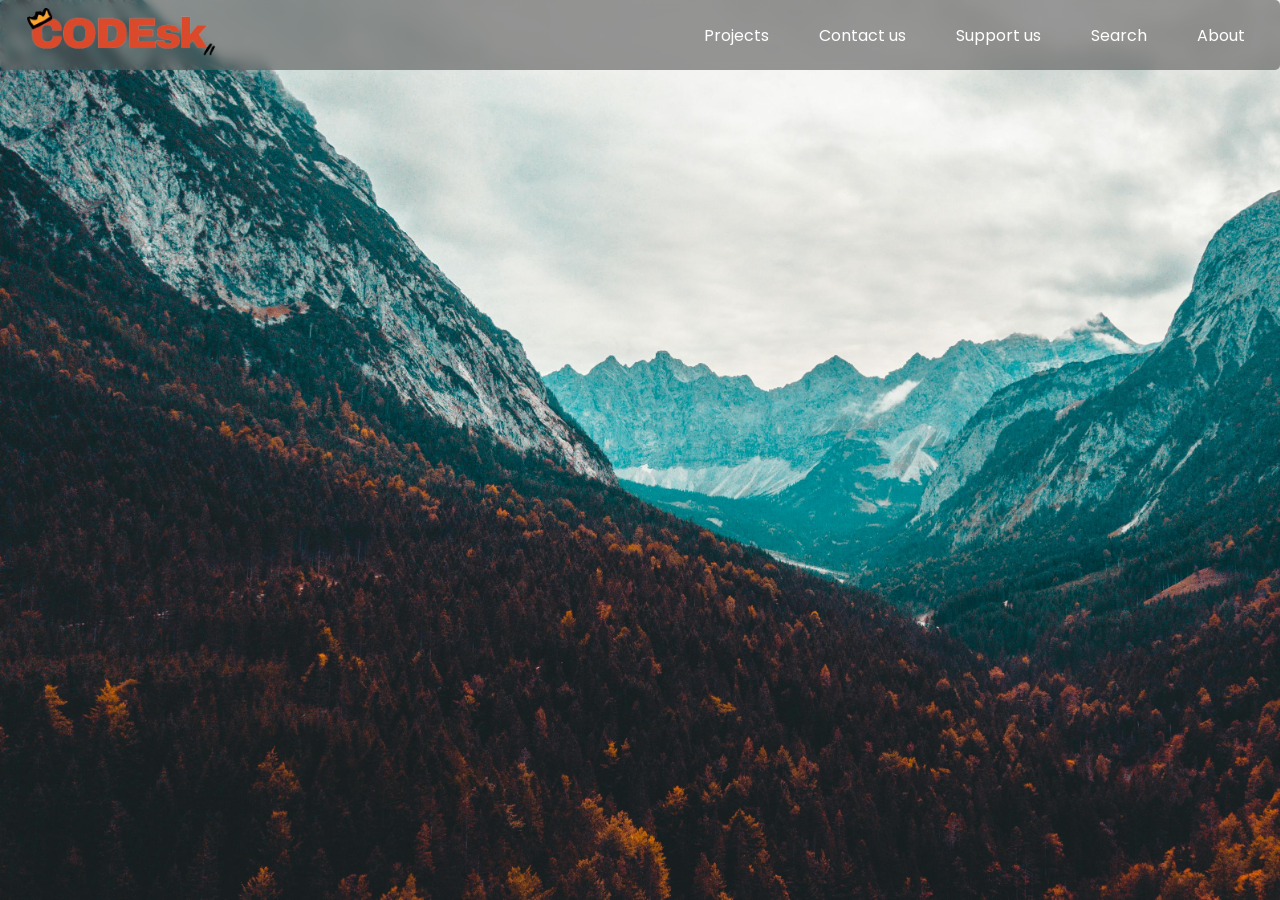
<file: Index.html>
<!DOCTYPE html>
<html lang="en">
<head>
    <meta charset="UTF-8">
    <meta name="viewport" content="width=device-width, initial-scale=1.0">
    <link rel="stylesheet" href="https://cdnjs.cloudflare.com/ajax/libs/font-awesome/6.6.0/css/all.min.css" integrity="sha512-Kc323vGBEqzTmouAECnVceyQqyqdsSiqLQISBL29aUW4U/M7pSPA/gEUZQqv1cwx4OnYxTxve5UMg5GT6L4JJg==" crossorigin="anonymous" referrerpolicy="no-referrer" />
    <link href="https://fonts.googleapis.com/css2?family=Poppins:wght@300;400&display=swap" rel="stylesheet">
    <link rel="stylesheet" href="style.css">
    <title>CODEsk</title>
</head>
<body>
    <nav class="nav">
        <div class="logo">
            <img src="CODEsk-removebg-preview.png" alt="logo" class="logo">
        </div>
        <div class="options">
            <span class="opt">Projects</span>
            <span class="opt">Contact us</span>
            <span class="opt">Support us</span>
            <a href="search.html" class="opt"><span >Search</span></a>
            <span class="opt">About</span>
        </div>
    </nav>
    
</body>
</html>
</file>
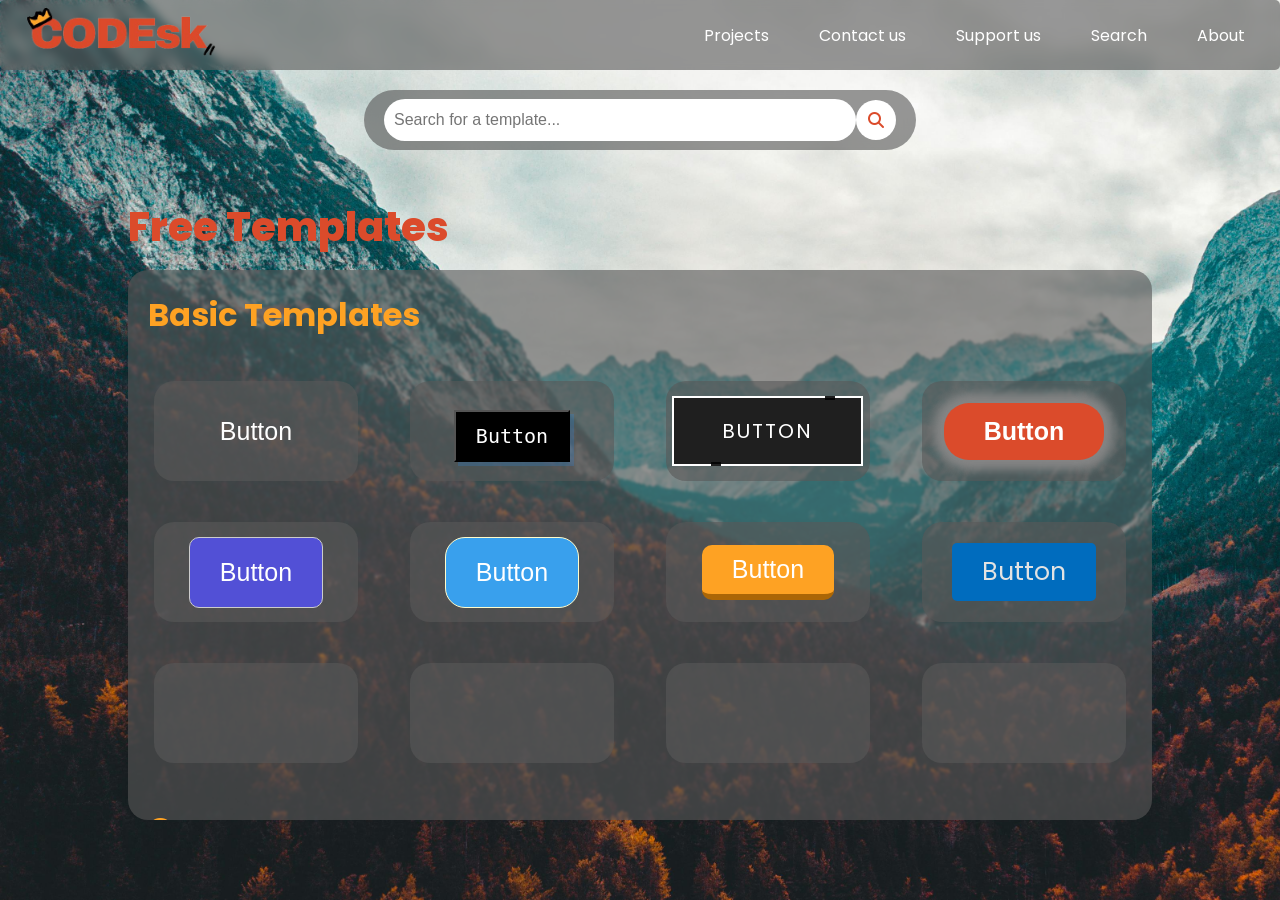
<file: search.html>
<!DOCTYPE html>
<html lang="en">

<head>
    <meta charset="UTF-8">
    <meta name="viewport" content="width=device-width, initial-scale=1.0">
    <link rel="stylesheet" href="https://cdnjs.cloudflare.com/ajax/libs/font-awesome/6.6.0/css/all.min.css"
        integrity="sha512-Kc323vGBEqzTmouAECnVceyQqyqdsSiqLQISBL29aUW4U/M7pSPA/gEUZQqv1cwx4OnYxTxve5UMg5GT6L4JJg=="
        crossorigin="anonymous" referrerpolicy="no-referrer" />
        <link href="https://fonts.googleapis.com/css2?family=Poppins:wght@300;400&display=swap" rel="stylesheet">
    <link rel="stylesheet" href="style.css">
    <title>CODEsk</title>
</head>

<body>
    <nav class="nav">
        <div class="logo">
            <a href="Index.html"><img src="CODEsk-removebg-preview.png" alt="logo"></a>
        </div>
        <i class="fa fa-bars hamburger" id="hamburger"></i>
        </div>
        <div class="options" id="options">
            <a href="#" class="opt"><span>Projects</span></a>
            <a href="#" class="opt"><span>Contact us</span></a>
            <a href="#" class="opt"><span>Support us</span></a>
            <a href="#" class="opt"><span>Search</span></a>
            <a href="#" class="opt"><span>About</span></a>
        </div>
    </nav>

    <div class="search-box">
        <input type="text" class="search" placeholder="Search for a template...">
        <div class="search-btn"><i class="fa fa-search"></i></div>
    </div>

    <h1 class="tempheading">Free Templates</h1>

    <div class="contentbox">

        <h1 class="title">Basic Templates</h1>
        <div id="copiedBox" class="copied-message">Text Copied!</div>
        <div class="innercontainer">
            <div class="box"><button class="button1" onclick="copyText(this)" data-target="line1">Button</button></div>
            <div class="box"><button class="button2" style="margin-top: 10px" onclick="copyText(this)" data-target="line2">Button</button></div>
            <div class="box"><a href="" class="a1" style="--clr:#6eff3e"><span>Button</span><i></i></a></div>
            <div class="box"><button class="button4">Button</button></div>
            <div class="box"><button class="button5">Button</button></div>
            <div class="box"><button class="button6">Button</button></div>
            <div class="box"><button class="button7">Button</button></div>
            <div class="box"><span class="button8">Button</span></div>
            <div class="box"></div>
            <div class="box"></div>
            <div class="box"></div>
            <div class="box"></div>

        </div>
        <h1 class="title">Games</h1>
        <div class="innercontainer">

            <div class="box"><span class="button10">Minecraft</span></div>

            <div class="box"><span class="button11">Minecraft</span></div>
            <div class="box"> <a href="#" class="play-button">
                <div class="icon"></div>
                <span class="text">Play!</span>
              </a></div>
            <div class="box"><button class="button4">Button</button></div>
            <div class="box"><button class="button5">Button</button></div>
            <div class="box"><button class="button6">Button</button></div>
            <div class="box"></div>
            <div class="box"></div>
            <div class="box"></div>
            <div class="box"></div>
            <div class="box"></div>
            <div class="box"></div>
        </div>

    </div>
    <pre><code id="line1" class="hidden_text">&lt;button class="button1"&gt;Button&lt;/button&gt;
        &lt;style&gt;
        .button1 {
            padding: 20px 30px;
            font-size: 25px;
            text-decoration: none;
            color: white;
            background-color: transparent;
            border: 0px;
            transition: 0.2s ease-in-out;
        }
    
        .button1:hover {
            background-color: #db4b2bc9;
            border-radius: 5px;
        }
    &lt;/style&gt;
    
    </code></pre>
    
    <pre><code id="line2" class="hidden_text">&lt;button class="button2"&gt;Button&lt;/button&gt;
        &lt;style&gt;
        .button2{
            cursor: pointer;
            margin: calc(var(--spacer)* 2) 0 0 2px;
            padding: 0.75rem 1.25rem;
            color: white;
            background-color: black;
            box-shadow: 4px 4px 0 rgba(30, 144, 255, 0.2);
            font-family: monospace;
            font-size: 20px;
        }
        &lt;/style&gt;
    </code></pre>


    <script>
        // JavaScript for toggling the navbar in smaller screens
        const hamburger = document.getElementById('hamburger');
        const options = document.getElementById('options');

        hamburger.addEventListener('click', () => {
            options.classList.toggle('show');
        });
        function copyText(button) {
    const targetId = button.getAttribute("data-target");
    const text = document.getElementById(targetId).innerText;
    navigator.clipboard.writeText(text).then(() => {
        const box = document.getElementById("copiedBox");
        box.style.display = "block";
        box.classList.add("show");

        setTimeout(() => {
            box.classList.remove("show");
            box.style.display = "none";
        }, 1000);
    }).catch(err => {
        console.error("Failed to copy:", err);
    });
}

    </script>
</body>

</html>
</file>
<file: style.css>
@import url('https://fonts.cdnfonts.com/css/minecraft-4');

body {
    background-image: url(pexels-stywo-1668246.jpg);
    background-repeat: no-repeat;
    background-attachment: fixed;
    background-size: cover;
    margin: 0;
    font-family: 'Poppins';
}

.nav {
    height: 70px;
    background-color: #5858589d;
    backdrop-filter: blur(5px);
    border-radius: 5px;
    display: flex;
    align-items: center;
    justify-content: space-between;
    padding: 0 20px;
}

.logo img {
    height: 50px;
}

.options {
    display: flex;
    gap: 20px;
    color: white;
    font-size: 16px;
}

.opt {
    padding: 10px 15px;
    text-decoration: none;
    color: white;
    font-family: poppins;
    transition: 0.2s ease-in-out;
}
a{
    font-family: poppins;
    font-size: 16px;
}
.opt:hover {
    background-color: #db4b2bc9;
    border-radius: 5px;
}

.hamburger {
    display: none;
    font-size: 24px;
    color: white;
    cursor: pointer;
}

.search-box {
    height: 60px;
    width: 40%;
    background-color: #5858589d;
    margin: 20px auto;
    border-radius: 30px;
    backdrop-filter: blur(10px);
    display: flex;
    align-items: center;
    padding: 0 20px;
}

.search {
    flex-grow: 1;
    height: 70%;
    border: none;
    border-radius: 30px;
    padding: 0 10px;
    font-size: 16px;
}

.search:focus {
    outline: none;
}

.search-btn {
    height: 40px;
    width: 40px;
    background-color: white;
    border-radius: 50%;
    display: flex;
    align-items: center;
    justify-content: center;
    color: #db4b2b;
    cursor: pointer;
}

.contentbox{
    height: 550px;
    width: 80%;
    position: absolute;
    background-color: #5858589d;
    left: 10%;
    border-radius: 20px;
    top: 30%;
    overflow: scroll;
    backdrop-filter: blur(1px);
    
}

.contentbox::-webkit-scrollbar {
    display: none;
}
.tempheading{
    color: #db4b2b;
    font-weight: 800;
    font-size: 40px;
    font-family: poppins , Verdana, Geneva, Tahoma, sans-serif;
    position: absolute;
    left: 10%;
}
.box{
    height: 100px;
    font-size: 25px;
    width: 20%;
    margin: 2%;
    border-radius: 20px;
    background-color: #5858589d;
    display: flex;
    align-items: center;
    justify-content: center;

}
.copy_btn{
    height: 45px;
    width: 40px;
    background-color: transparent;
    border: 0px;
}
.hidden_text{
    display: none;
}
.button1 {
    padding: 20px 30px;
    font-size: 25px;
    text-decoration: none;
    color: white;
    background-color: transparent;
    border: 0px;
    transition: 0.2s ease-in-out;
}

.button1:hover {
    background-color: #db4b2bc9;
    border-radius: 5px;
}
.button2{
    cursor: pointer;
    margin: calc(var(--spacer)* 2) 0 0 2px;
    padding: 0.75rem 1.25rem;
    color: white;
    background-color: black;
    box-shadow: 4px 4px 0 rgba(30, 144, 255, 0.2);
    font-family: monospace;
    font-size: 20px;
}
.button4 {
    color: #ffffff;
    background-color: #db4b2b;
    border: 0px solid black;
    font-size: 25px;
    padding: 14px 40px;
    border-radius: 25px;
    box-shadow: 0px 0px 10px 10px #858585;
    transition: 0.3s ease-in-out;
    font-weight: 800;

}
.button4:hover{
    color: #db4b2b;
    background-color: #ffffff;
    box-shadow: 0px 0px 10px 10px #db4b2b;
    letter-spacing: 2px;
    transition: scale(1);
}
.a1
{
	position: relative;
	background: #fff;
	color: #fff;
	text-decoration: none;
	text-transform: uppercase;
	font-size: 20px;
	letter-spacing: 0.1em;
	font-weight: 400;
	padding: 20px 50px;
	transition: 0.5s;
}
.a1:hover
{
	background: var(--clr);
	color: var(--clr);
	letter-spacing: 0.30em;
	box-shadow: 0 0 35px var(--clr);
}
.a1:before
{
	content: '';
	position: absolute;
	inset: 2px;
	background: #000000e0;
}
.a1 span
{
	position: relative;
	z-index: 1;    
}
.a1 i
{
	position: absolute;
	inset: 0;
	display: block;
}
.a1 i::before
{
	content: '';
	position: absolute;
	top: 0;
	left: 80%;
	width: 10px;
	height: 4px;
	background: #000000e0;
	transition: translateX(-50%) skewX(135deg);
	transition: 0.5s;
}
.a1:hover i::before
{
	width: 20px;
	left: 20%;
}


.a1 i::after
{
	content: '';
	position: absolute;
	bottom: 0;
	left: 20%;
	width: 10px;
	height: 4px;
	background: #000000e0;
	transition: translateX(-50%) skewX(325deg);
	transition: 0.5s;
}
.a1:hover i::after
{
	width: 20px;
	left: 80%;
}
.button5{
    font-size: 25px;
    padding: 20px 30px ;
    background-color: #5250d6;
    border-radius: 10px;
    color: #ffffff;
    border: 0.2px solid #cccccc;
    transition: 0.3s ease-in-out;
}
.button5:hover{
    box-shadow: 0px 0px 10px 10px #ffffff;
    color: #ffffff;
    transition: scale(1);

}
.button6{
    padding: 20px 30px;
    border-radius: 20px;
    border: 0.8px solid #fffccc;
    background-color: #39A0ED;
    color: #ffffff;
    font-size: 25px;
    transition: 0.3s ease-in-out;
}
.button6:hover{
    border-radius: 0px;
    transition: scale(1);
    font-weight: 500;
}
.button7{
    font-size: 25px;
    padding:  10px 30px;
    border-radius: 10px;
    border-top-width: 0px;
    border-left-width: 0px;
    border-right-width: 0px;
    border-bottom-width: 6px;
    color: #ffffff;
    background-color: #fea223;
    border-color: #ff9809;
    transition: 0.09s ease-in-out;
}
.button7:active{
    padding: 8px 25px;
    font-size: 22px;
    transition: scale(1);
}
.button8{
    background-color: #006cbe;
    color: #e2e2e2;
    padding: 10px 30px;
    border-radius: 5px;
    transition: 0.1s ease-in;
}
.button8:hover{
    background-color: #0079d5;
    transition: scale(1);
}

.title{
    margin-left: 20px;
    color: #fea223;

}
.innercontainer{
    display: flex;
    flex-wrap: wrap;
    width: 100%;
    justify-content: space-around;
}
.button10{
    font-size: 25px;
    font-family: minecraft;
    font-weight: lighter;
    color: #ffffff;
    padding: 4px 60px 8px ;
    background-image: url(Screenshot\ 2025-04-02\ 174956.png);
    background-repeat: no-repeat;
    background-size: cover;
    border: 2px solid #000000;
    text-shadow: #343434 1px 3px ;
}
.button10:hover{
    border-color: #ffffff;
}
.button11{
    font-size: 25px;
    font-family: minecraft;
    font-weight: lighter;
    color: #111111;
    padding: 20px 35px 20px ;
    background-image: url(Screenshot\ 2025-04-02\ 180125.png);
    background-repeat: no-repeat;
    background-size: cover;
    border: 2px solid #000000;
}
.button11:hover{
    border-color: #ffffff;
    background-image: url(green\ bg.png);
    color: #ffffff;
}






/* Media Queries */
@media screen and (max-width: 768px) {
    .nav {
        flex-wrap: wrap;
        height: 40px;
        justify-content: space-between;
        padding: 10px;
    }

    .logo img {
        height: 40px;
    }

    .options {
        display: none;
        flex-direction: column;
        background-color: #5858589d;
        padding: 10px;
        position: absolute;
        top: 70px;
        right: 10px;
        border-radius: 10px;
       
    }
    
    .options.show {
        display: flex;
        z-index: 10; /* Ensure menu is in front */
    }

    .hamburger {
        display: block;
    }

    .search-box {
        height: 60px;
        width: 40%;
        background-color: #5858589d;
        margin: 20px auto;
        border-radius: 30px;
        backdrop-filter: blur(10px);
        display: flex;
        align-items: center;
        padding: 0 20px;
        position: relative; /* Keep it below the menu */
        z-index: 1; /* Ensure it stays behind the menu */
    }

    .search {
        font-size: 14px;
    }

    .search-btn {
        height: 35px;
        width: 35px;
    }
}

@media screen and (max-width: 480px) {
    .logo img {
        height: 30px;
    }

    .search-box {
        width: 90%;
        height: 50px;
    }

    .search {
        font-size: 12px;
    }

    .search-btn {
        height: 30px;
        width: 30px;
    }
}


  .copied-message {
    display: none;
    position: fixed;
    top: 50%;
    left: 50%;
    transform: translate(-50%, -50%);
    background-color: #33333397;
    color: #fff;
    padding: 12px 20px;
    border-radius: 8px;
    font-size: 16px;
    z-index: 1000;
    box-shadow: 0 0 10px rgba(0, 0, 0, 0.2);
    opacity: 0;
    transition: opacity 1s ease;
}

.copied-message.show {
    opacity: 1;
    transition: scale(1);
}
.play-button {
    display: inline-flex;
    align-items: center;
    gap: 10px;
    font-family: sans-serif;
    font-weight: 1000;
    text-transform: uppercase;
    font-size: 30px;
    color: white;
    text-decoration: none;
    border-radius: 10px;
    padding: 10px 24px;

    /* Outer white border */
    border: 2px solid #25aeae;

    /* Inner violet border using outline */
    outline: 2px solid #ffffff;

    background-color: #3de1e1;
    cursor: pointer;
  }

  .play-button .icon {
    width: 0;
    height: 0;
    border-top: 16px solid transparent;
    border-bottom: 16px solid transparent;
    border-left: 24px solid white;
  }
  .play-button .text {
    color: white;
    -webkit-text-stroke: 2px #25aeae; 
    text-stroke: 2px #25aeae;
  }
</file>
